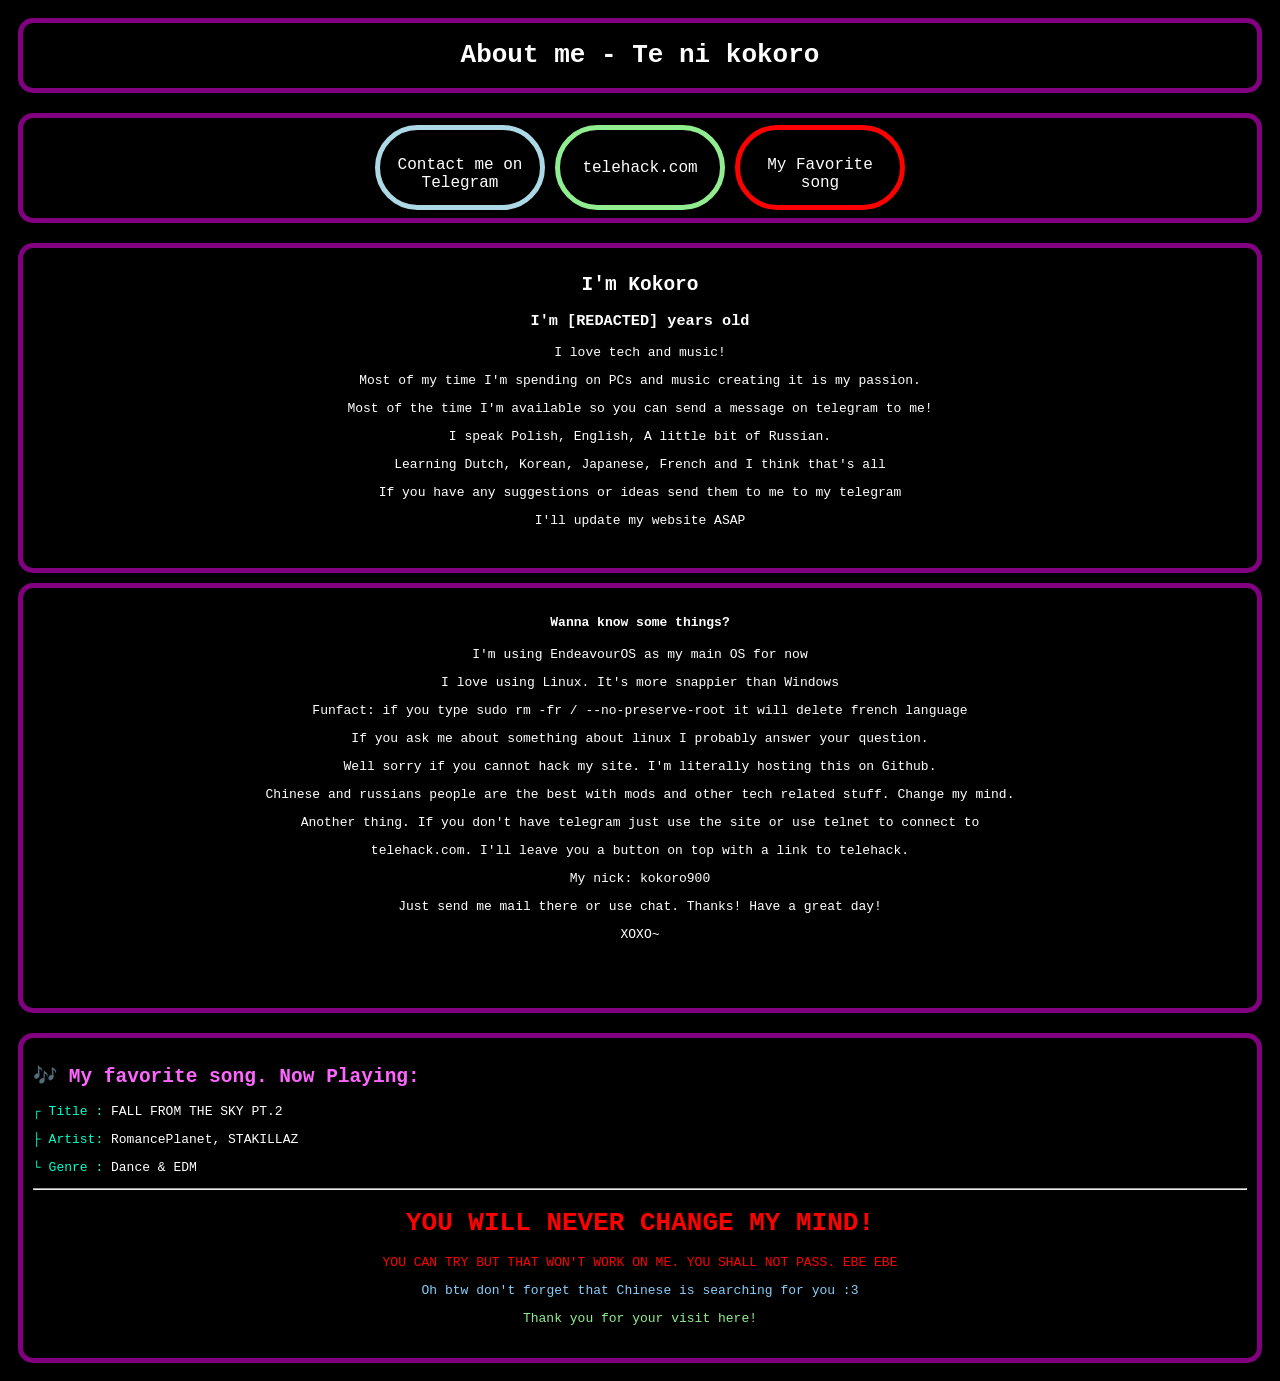
<file: indexmobile.html>
<!DOCTYPE html>
<html lang="en">
<head>
    <meta charset="UTF-8">
    <meta name="viewport" content="width=device-width, initial-scale=1.0">
    <title>About me - Te ni kokoro (Mobile Version)</title>
    <link rel="stylesheet" href="stylemobile.css">
</head>
<body>
    
    <header>
        <h1>About me - Te ni kokoro</h1>
    </header>

    <nav>
        <a href="https://t.me/tenikokoro">
            <button id="telegrambutton" type="submit">
                <p>Contact me on Telegram</p>
            </button>
        </a>
        <a href="https://telehack.com">
            <button id="telehackbutton" type="submit">
                <p>telehack.com</p>
            </button>
        </a>
        <a href="https://youtu.be/_j0zh4vmvaQ?si=sf1-iE_fhlunExX3">
            <button id="youtubebutton" type="submit">
                <p>My Favorite song</p>
            </button>
        </a>
    </nav>

    <main>
        <article>
            <h1>I'm Kokoro</h1>
            <h3>I'm [REDACTED] years old</h3>
            <p>I love tech and music!</p>
            <p>Most of my time I'm spending on PCs and music
                creating it is my passion.
            </p>
            <p>Most of the time I'm available so you can send a message on telegram to me!</p>
            <p>I speak Polish, English, A little bit of Russian.</p>
            <p>Learning Dutch, Korean, Japanese, French and I think that's all</p>
            <p>If you have any suggestions or ideas send them to me to my telegram</p>
            <p>I'll update my website ASAP</p>
        </article>
    
        <aside>
            <h4>Wanna know some things?</h4>
            <section>
                <p>I'm using EndeavourOS as my main OS for now</p>
                <p>I love using Linux. It's more snappier than Windows</p>
                <p>Funfact: if you type sudo rm -fr / --no-preserve-root it will delete french language</p>
                <p>If you ask me about something about linux I probably answer your question.</p>
                <p>Well sorry if you cannot hack my site. I'm literally hosting this on Github.</p>
                <p>Chinese and russians people are the best with mods and other tech related stuff. Change my mind.</p>
                <p>Another thing. If you don't have telegram just use the site or use telnet to connect to</p>
                <p>telehack.com. I'll leave you a button on top with a link to telehack.</p>
                <p>My nick: kokoro900</p>
                <p>Just send me mail there or use chat. Thanks! Have a great day!</p>
                <p>XOXO~</p>
            </section>
        </aside>
    </main>

    <div id="downsection" style="font-family: monospace; color: #00ffcc;">
        <h2 style="color: #ff66ff;">🎶 My favorite song. Now Playing:</h2>
        <p>┌ Title : <span style="color: #ffffff;">FALL FROM THE SKY PT.2</span></p>
        <p>├ Artist: <span style="color: #ffffff;">RomancePlanet, STAKILLAZ</span></p>
        <p>└ Genre : <span style="color: #ffffff;">Dance & EDM</span></p>
        <hr>
        <h1 id="textred">YOU WILL NEVER CHANGE MY MIND!</h1>
        <p id="textred1">YOU CAN TRY BUT THAT WON'T WORK ON ME. YOU SHALL NOT PASS. EBE EBE</p>
        <p id="friendlyreminder">Oh btw don't forget that Chinese is searching for you :3</p>
        <p id="thxvisit">Thank you for your visit here!</p>
        
        
    </div>
</body>
</html>
</file>
<file: stylemobile.css>
body {
    display: flex;
    background-color: black;
    color: white;
    flex-direction: column;
    font-family: monospace;
}

header {
    text-align: center;
    border: purple solid 5px;
    border-radius: 15px;
    margin: 10px;
}

nav {
    border: purple solid 5px;
    height: 100px;
    border-radius: 15px;
    justify-content: center;
    gap: 10px;
    margin: 10px;
    display: flex;
    align-items: center;
}

#telegrambutton {
    color: white;
    border: lightblue solid 5px;
    border-radius: 45px;
    padding: 10px;
    text-align: center;
    text-decoration: none;
    font-size: 16px;
    cursor: pointer;
    background-color: black;
    height: 85px;
    width: 170px;
    position: relative;
    transition: 0.3s;
    font-family: monospace;
}

#telegrambutton:hover {
    background-color: lightblue;
    color: black;
}

#telehackbutton {
    color: white;
    border: lightgreen solid 5px;
    border-radius: 45px;
    padding: 10px;
    text-align: center;
    text-decoration: none;
    font-size: 16px;
    cursor: pointer;
    background-color: black;
    height: 85px;
    width: 170px;
    position: relative;
    transition: 0.3s;
    font-family: monospace;
}

#telehackbutton:hover {
    background-color: lightgreen;
    color: black;
}

#youtubebutton {
    color: white;
    border: red solid 5px;
    border-radius: 45px;
    padding: 10px;
    text-align: center;
    text-decoration: none;
    font-size: 16px;
    cursor: pointer;
    background-color: black;
    height: 85px;
    width: 170px;
    position: relative;
    transition: 0.3s;
    font-family: monospace;
}

#youtubebutton:hover {
    background-color: red;
    color: white;
}

article {
    border: purple solid 5px;
    border-radius: 15px;
    margin: 10px;
    padding: 10px;
    height: 300px;
    text-align: center;
}

aside {
    border: purple solid 5px;
    border-radius: 15px;
    margin: 10px;
    padding: 10px;
    height: 400px;
    text-align: center;
}

#downsection {
    border: purple solid 5px;
    border-radius: 15px;
    margin: 10px;
    padding: 10px;
    height: 300px;
    text-align: left;
}

#textred {
    color: red;
    text-align: center;
}

#textred1 {
    color: red;
    text-align: center;
}

#friendlyreminder {
    color: lightskyblue;
    text-align: center;
}

#thxvisit {
    color: lightgreen;
    text-align: center;
}
</file>
